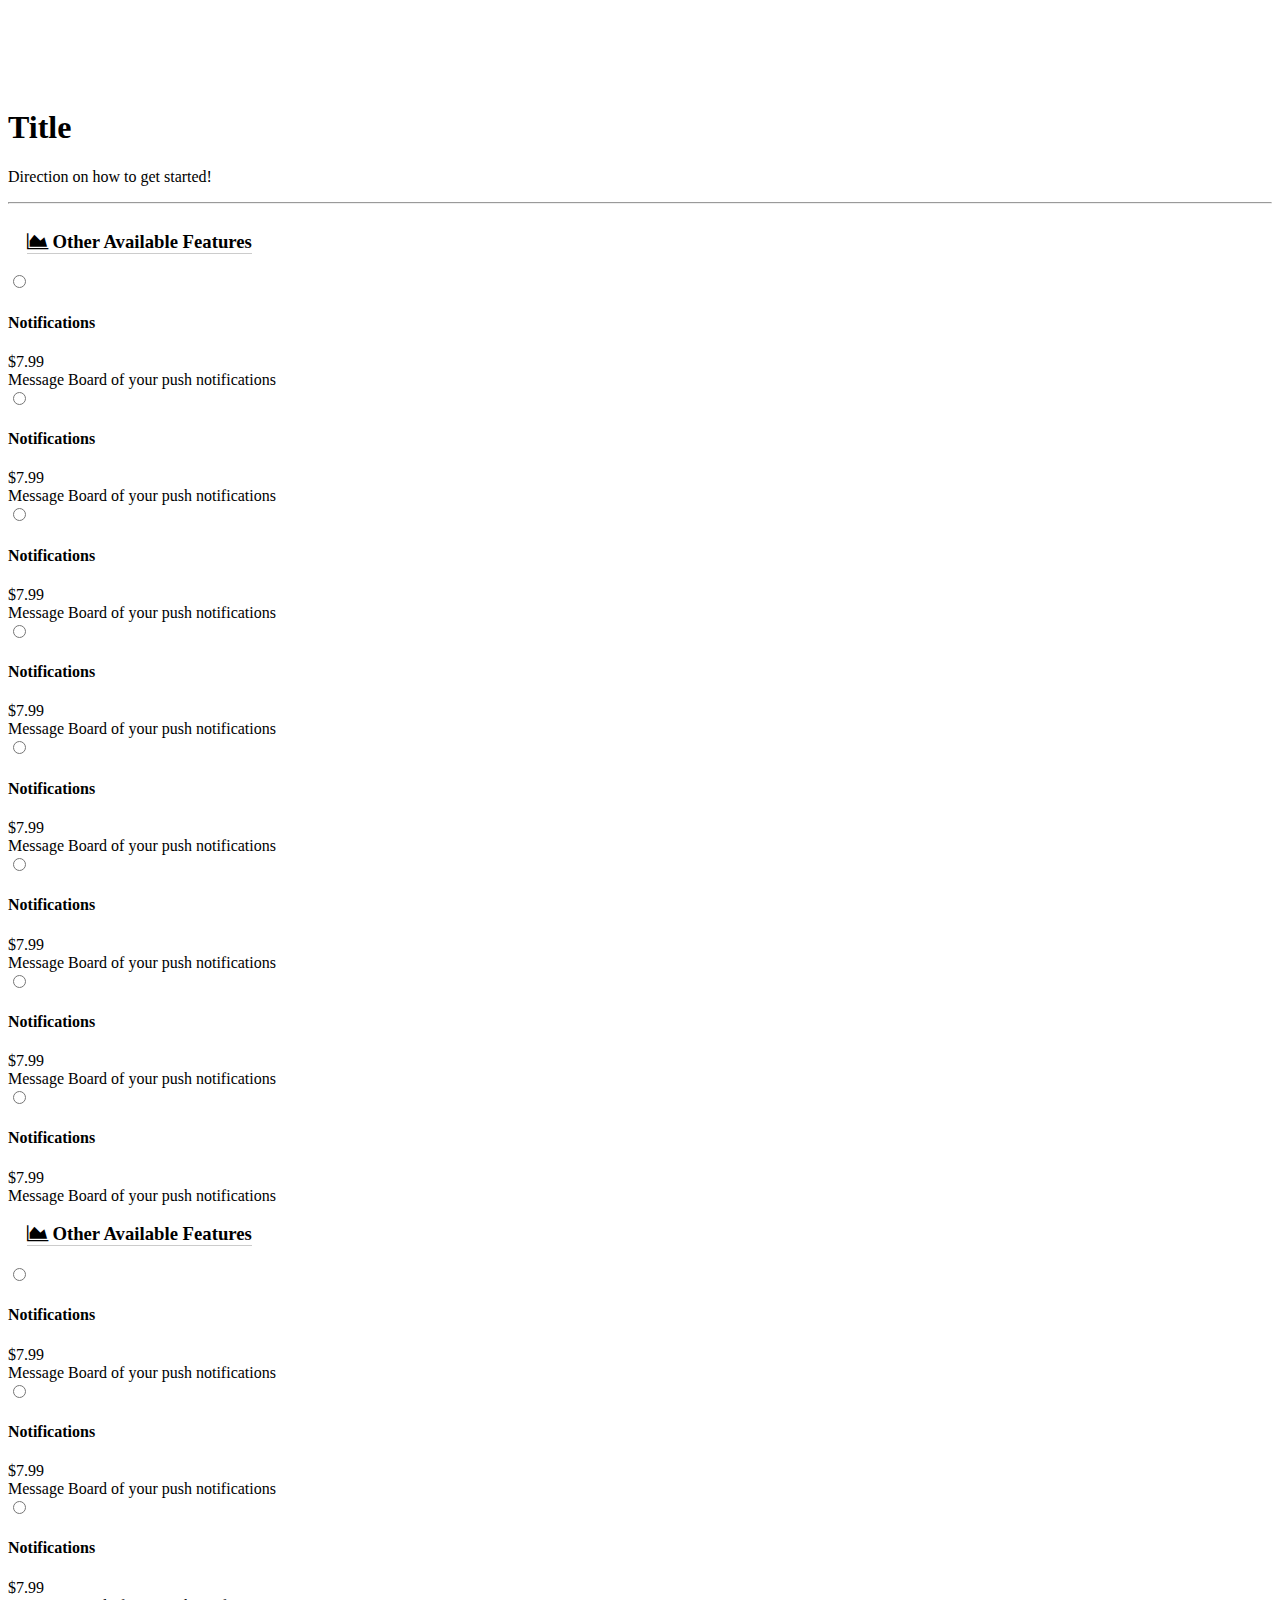
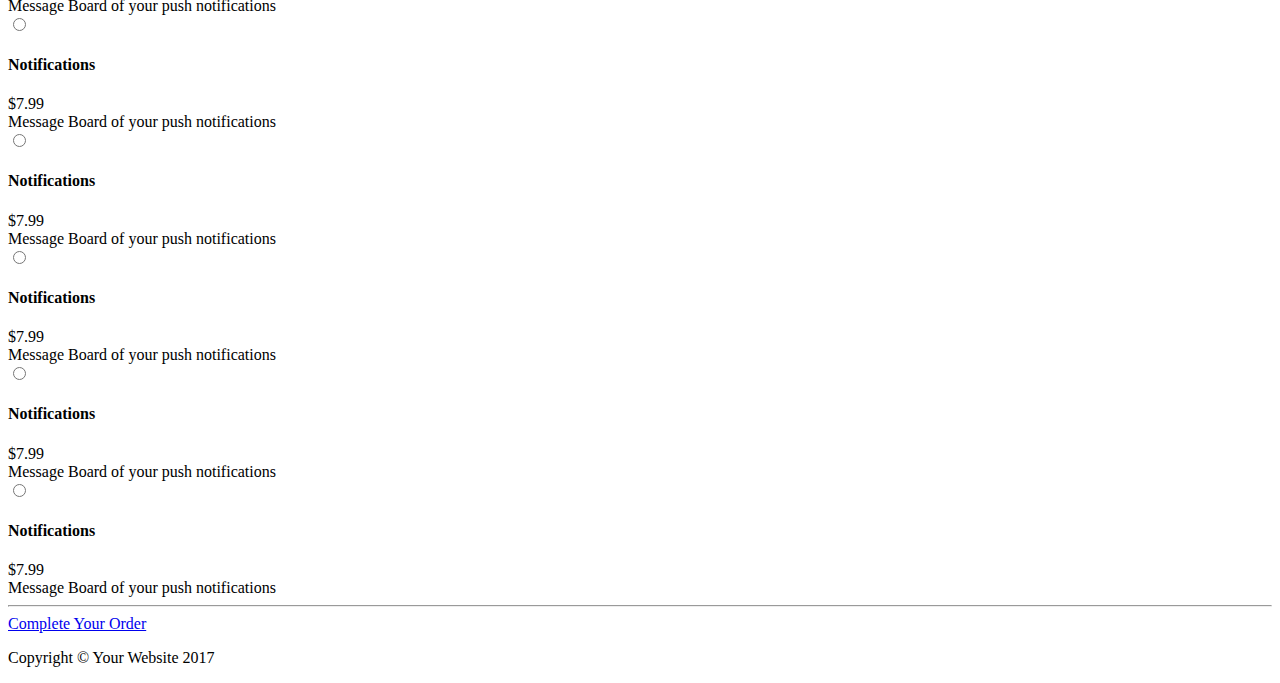
<file: OrderingApp/OrderingApp_Files/OrderingApp_html/index.html>
<!DOCTYPE html>
<html lang="en">
    <head>
        <meta charset="utf-8">
        <meta name="viewport" content="width=device-width, initial-scale=1, shrink-to-fit=no">

        <link rel="stylesheet" href="https://maxcdn.bootstrapcdn.com/bootstrap/4.0.0-beta/css/bootstrap.min.css" integrity="sha384-/Y6pD6FV/Vv2HJnA6t+vslU6fwYXjCFtcEpHbNJ0lyAFsXTsjBbfaDjzALeQsN6M" crossorigin="anonymous">
        <link rel="stylesheet" href="https://maxcdn.bootstrapcdn.com/font-awesome/4.7.0/css/font-awesome.min.css">

        <link rel="stylesheet" href="assets/css/site-test.css">
    </head>
    <body>
        <div class="container">
            <div class="row">
                <div class="col-12"> 
                    <h1 class="display-2">Title</h1>
                    <p>Direction on how to get started!</p>
                </div>
            </div>
            <hr>
            
            <h3 class="column-header"><i class="fa fa-area-chart" aria-hidden="true"></i> Other Available Features</h3>
            <div class="row">
                <div class="col-6">
                    <label class="custom-control custom-radio">
                        <input id="rbNotifications" type="radio" class="custom-control-input">
                        <span class="custom-control-indicator"></span>
                        <span class="custom-control-description">
                            <h4>Notifications</h4>
                            <p class="text-success order-price">$7.99</p>
                            Message Board of your push notifications
                        </span>
                    </label>
                </div>
                <div class="col-6">
                    <label class="custom-control custom-radio">
                        <input id="rbNotifications" type="radio" class="custom-control-input">
                        <span class="custom-control-indicator"></span>
                        <span class="custom-control-description">
                            <h4>Notifications</h4>
                            <p class="text-success order-price">$7.99</p>
                            Message Board of your push notifications
                        </span>
                    </label>
                </div>
                <div class="col-6">
                    <label class="custom-control custom-radio">
                        <input id="rbNotifications" type="radio" class="custom-control-input">
                        <span class="custom-control-indicator"></span>
                        <span class="custom-control-description">
                            <h4>Notifications</h4>
                            <p class="text-success order-price">$7.99</p>
                            Message Board of your push notifications
                        </span>
                    </label>
                </div>
                <div class="col-6">
                    <label class="custom-control custom-radio">
                        <input id="rbNotifications" type="radio" class="custom-control-input">
                        <span class="custom-control-indicator"></span>
                        <span class="custom-control-description">
                            <h4>Notifications</h4>
                            <p class="text-success order-price">$7.99</p>
                            Message Board of your push notifications
                        </span>
                    </label>
                </div>
                <div class="col-6">
                    <label class="custom-control custom-radio">
                        <input id="rbNotifications" type="radio" class="custom-control-input">
                        <span class="custom-control-indicator"></span>
                        <span class="custom-control-description">
                            <h4>Notifications</h4>
                            <p class="text-success order-price">$7.99</p>
                            Message Board of your push notifications
                        </span>
                    </label>
                </div>
                <div class="col-6">
                    <label class="custom-control custom-radio">
                        <input id="rbNotifications" type="radio" class="custom-control-input">
                        <span class="custom-control-indicator"></span>
                        <span class="custom-control-description">
                            <h4>Notifications</h4>
                            <p class="text-success order-price">$7.99</p>
                            Message Board of your push notifications
                        </span>
                    </label>
                </div>
                <div class="col-6">
                    <label class="custom-control custom-radio">
                        <input id="rbNotifications" type="radio" class="custom-control-input">
                        <span class="custom-control-indicator"></span>
                        <span class="custom-control-description">
                            <h4>Notifications</h4>
                            <p class="text-success order-price">$7.99</p>
                            Message Board of your push notifications
                        </span>
                    </label>
                </div>
                <div class="col-6">
                    <label class="custom-control custom-radio">
                        <input id="rbNotifications" type="radio" class="custom-control-input">
                        <span class="custom-control-indicator"></span>
                        <span class="custom-control-description">
                            <h4>Notifications</h4>
                            <p class="text-success order-price">$7.99</p>
                            Message Board of your push notifications
                        </span>
                    </label>
                </div>
            </div> 
            
            <h3 class="column-header"><i class="fa fa-area-chart" aria-hidden="true"></i> Other Available Features</h3>
            <div class="row">
                <div class="col-6">
                    <label class="custom-control custom-radio">
                        <input id="rbNotifications" type="radio" class="custom-control-input">
                        <span class="custom-control-indicator"></span>
                        <span class="custom-control-description">
                            <h4>Notifications</h4>
                            <p class="text-success order-price">$7.99</p>
                            Message Board of your push notifications
                        </span>
                    </label>
                </div>
                <div class="col-6">
                    <label class="custom-control custom-radio">
                        <input id="rbNotifications" type="radio" class="custom-control-input">
                        <span class="custom-control-indicator"></span>
                        <span class="custom-control-description">
                            <h4>Notifications</h4>
                            <p class="text-success order-price">$7.99</p>
                            Message Board of your push notifications
                        </span>
                    </label>
                </div>
                <div class="col-6">
                    <label class="custom-control custom-radio">
                        <input id="rbNotifications" type="radio" class="custom-control-input">
                        <span class="custom-control-indicator"></span>
                        <span class="custom-control-description">
                            <h4>Notifications</h4>
                            <p class="text-success order-price">$7.99</p>
                            Message Board of your push notifications
                        </span>
                    </label>
                </div>
                <div class="col-6">
                    <label class="custom-control custom-radio">
                        <input id="rbNotifications" type="radio" class="custom-control-input">
                        <span class="custom-control-indicator"></span>
                        <span class="custom-control-description">
                            <h4>Notifications</h4>
                            <p class="text-success order-price">$7.99</p>
                            Message Board of your push notifications
                        </span>
                    </label>
                </div>
                <div class="col-6">
                    <label class="custom-control custom-radio">
                        <input id="rbNotifications" type="radio" class="custom-control-input">
                        <span class="custom-control-indicator"></span>
                        <span class="custom-control-description">
                            <h4>Notifications</h4>
                            <p class="text-success order-price">$7.99</p>
                            Message Board of your push notifications
                        </span>
                    </label>
                </div>
                <div class="col-6">
                    <label class="custom-control custom-radio">
                        <input id="rbNotifications" type="radio" class="custom-control-input">
                        <span class="custom-control-indicator"></span>
                        <span class="custom-control-description">
                            <h4>Notifications</h4>
                            <p class="text-success order-price">$7.99</p>
                            Message Board of your push notifications
                        </span>
                    </label>
                </div>
                <div class="col-6">
                    <label class="custom-control custom-radio">
                        <input id="rbNotifications" type="radio" class="custom-control-input">
                        <span class="custom-control-indicator"></span>
                        <span class="custom-control-description">
                            <h4>Notifications</h4>
                            <p class="text-success order-price">$7.99</p>
                            Message Board of your push notifications
                        </span>
                    </label>
                </div>
                <div class="col-6">
                    <label class="custom-control custom-radio">
                        <input id="rbNotifications" type="radio" class="custom-control-input">
                        <span class="custom-control-indicator"></span>
                        <span class="custom-control-description">
                            <h4>Notifications</h4>
                            <p class="text-success order-price">$7.99</p>
                            Message Board of your push notifications
                        </span>
                    </label>
                </div>
            </div><hr>
            
            <a href="confirm.html" class="btn btn-success">Complete Your Order</a>
        </div>
        
        <footer class="py-5 bg-dark">
        <div class="container">
        <p class="m-0 text-center text-white">Copyright &copy; Your Website 2017</p>
        </div>
        </footer>

        <script src="https://code.jquery.com/jquery-3.2.1.slim.min.js" integrity="sha384-KJ3o2DKtIkvYIK3UENzmM7KCkRr/rE9/Qpg6aAZGJwFDMVNA/GpGFF93hXpG5KkN" crossorigin="anonymous"></script>
        <script src="https://cdnjs.cloudflare.com/ajax/libs/popper.js/1.11.0/umd/popper.min.js" integrity="sha384-b/U6ypiBEHpOf/4+1nzFpr53nxSS+GLCkfwBdFNTxtclqqenISfwAzpKaMNFNmj4" crossorigin="anonymous"></script>
        <script src="https://maxcdn.bootstrapcdn.com/bootstrap/4.0.0-beta/js/bootstrap.min.js" integrity="sha384-h0AbiXch4ZDo7tp9hKZ4TsHbi047NrKGLO3SEJAg45jXxnGIfYzk4Si90RDIqNm1" crossorigin="anonymous"></script>

        <script src="assets/js/inputmask.js"></script>
        <script src="assets/js/controlattributes.js"></script>
    </body>
</html>
</file>
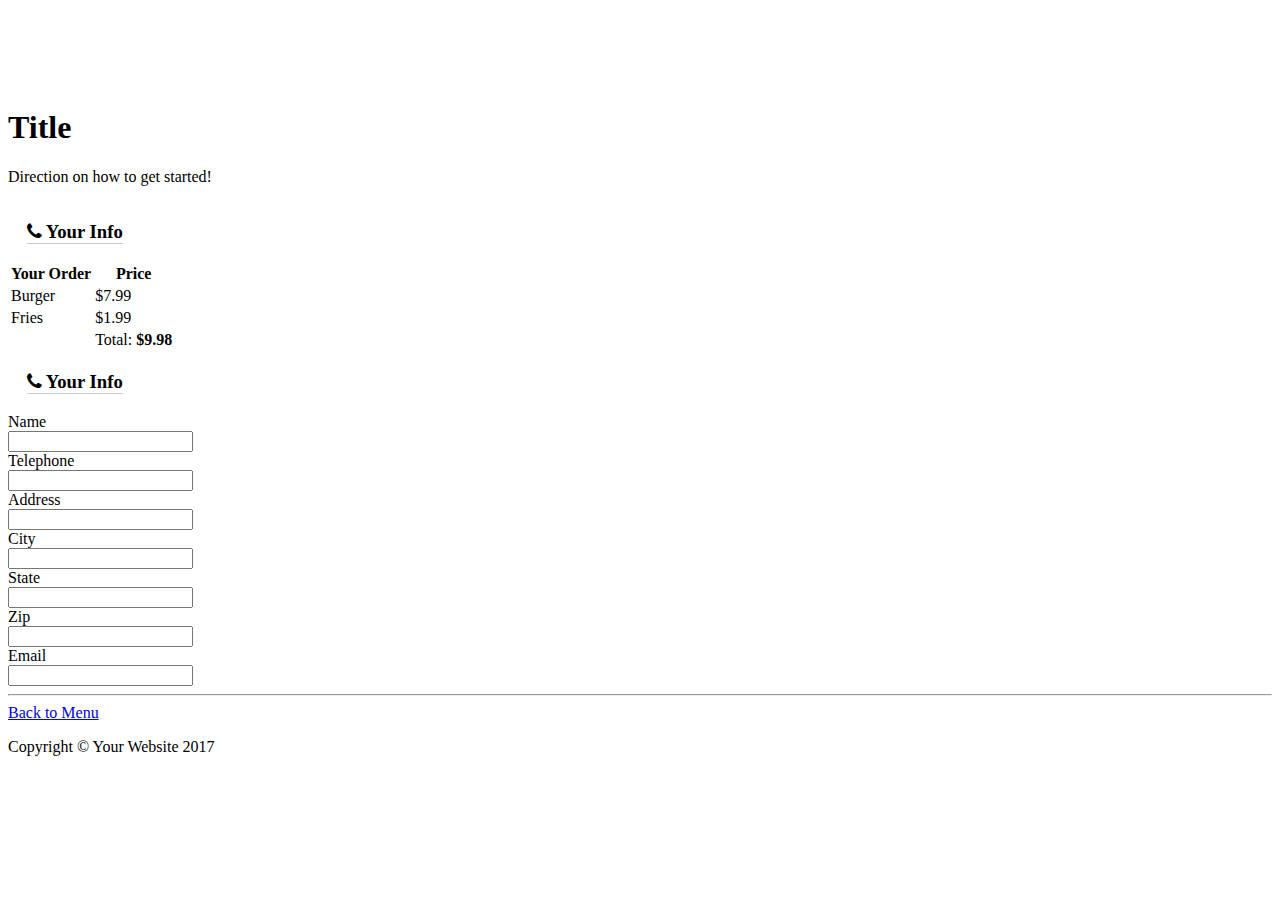
<file: OrderingApp/OrderingApp_Files/OrderingApp_html/confirm.html>
<!DOCTYPE html>
<html lang="en">
    <head>
        <meta charset="utf-8">
        <meta name="viewport" content="width=device-width, initial-scale=1, shrink-to-fit=no">

        <link rel="stylesheet" href="https://maxcdn.bootstrapcdn.com/bootstrap/4.0.0-beta/css/bootstrap.min.css" integrity="sha384-/Y6pD6FV/Vv2HJnA6t+vslU6fwYXjCFtcEpHbNJ0lyAFsXTsjBbfaDjzALeQsN6M" crossorigin="anonymous">
        <link rel="stylesheet" href="https://maxcdn.bootstrapcdn.com/font-awesome/4.7.0/css/font-awesome.min.css">

        <link rel="stylesheet" href="assets/css/site-test.css">
    </head>
    <body>
        <div class="container">
            <!--<div class="row">
                <div class="col-12"> 
                    <h1 class="display-2">Title</h1>
                    <p>Direction on how to get started!</p>
                </div>
            
            <hr>
            
            <h3 class="column-header"><i class="fa fa-phone" aria-hidden="true"></i> Your Info</h3>
            
           <div class="col-4">
            <table class="table">
              <thead>
                <tr>
                  <th scope="col">Your Order</th>
                  <th scope="col">Price</th>
                </tr>
              </thead>
              <tbody>
                <tr>
                  <td>Burger</td>
                  <td>$7.99</td>
                </tr>
                <tr>
                  <td>Fries</td>
                  <td>$1.99</td>
                </tr>
                <tr>
                  <th scope="row"></th>
                  <td>Total: <strong class="text-success">$9.98</strong></td>
                </tr>
              </tbody>
            </table>
            </div>
            
            <div class="col-7">                              
                <h3 class="column-header"><i class="fa fa-phone" aria-hidden="true"></i> Your Info</h3>

                <div class="form-group row">
                    <label for="txtYourName" class="col-1 col-form-label">Name</label>

                    <div class="col-11">
                        <input class="form-control" type="text" id="txtYourName">
                    </div>
                </div>                

                <div class="form-group row">
                    <label for="txtYourPhone" class="col-1 col-form-label">Telephone</label>

                    <div class="col-11">
                        <input class="phone form-control" type="tel" id="txtYourPhone">
                    </div>
                </div> 

                <div class="form-group row">
                    <label for="" class="col-1 col-form-label">Address</label>

                    <div class="col-11">
                        <input class="form-control" type="text" id="">
                    </div>
                </div>

                <div class="form-group row">
                    <label for="" class="col-1 col-form-label">City</label>

                    <div class="col-5">
                        <input class="form-control" type="text" id="">
                    </div>

                    <label for="" class="col-1 col-form-label">State</label>

                    <div class="col-2">
                        <input class="form-control" type="text" id="">
                    </div>

                    <label for="" class="col-1 col-form-label">Zip</label>

                    <div class="col-2">
                        <input class="form-control" type="text" id="">
                    </div>
                </div>

                <div class="form-group row">
                    <label for="" class="col-1 col-form-label">Email</label>

                    <div class="col-11">
                        <input class="form-control" type="email" id="">
                    </div>
                </div>  
            </div>
            </div>-->
            
            <div class="row">
                <div class="col-12">
                    <h1 class="display-2">Title</h1>
                    <p>Direction on how to get started!</p>                    
                </div>
                
                <div class="col-4">
                   <h3 class="column-header"><i class="fa fa-phone" aria-hidden="true"></i> Your Info</h3>
                    <table class="table  table-bordered">
                      <thead>
                        <tr>
                          <th scope="col">Your Order</th>
                          <th scope="col">Price</th>
                        </tr>
                      </thead>
                      <tbody>
                        <tr>
                          <td>Burger</td>
                          <td>$7.99</td>
                        </tr>
                        <tr>
                          <td>Fries</td>
                          <td>$1.99</td>
                        </tr>
                        <tr>
                          <th scope="row"></th>
                          <td>Total: <strong class="text-success">$9.98</strong></td>
                        </tr>
                      </tbody>
                    </table>
                </div>
                <div class="col-8">
                    <h3 class="column-header"><i class="fa fa-phone" aria-hidden="true"></i> Your Info</h3>

                    <div class="form-group row">
                        <label for="txtYourName" class="col-2 col-form-label">Name</label>

                        <div class="col-10">
                            <input class="form-control" type="text" id="txtYourName">
                        </div>
                    </div>                

                    <div class="form-group row">
                        <label for="txtYourPhone" class="col-2 col-form-label">Telephone</label>

                        <div class="col-10">
                            <input class="phone form-control" type="tel" id="txtYourPhone">
                        </div>
                    </div> 

                    <div class="form-group row">
                        <label for="" class="col-2 col-form-label">Address</label>

                        <div class="col-10">
                            <input class="form-control" type="text" id="">
                        </div>
                    </div>

                    <div class="form-group row">
                        <label for="" class="col-2 col-form-label">City</label>

                        <div class="col-4">
                            <input class="form-control" type="text" id="">
                        </div>

                        <label for="" class="col-1 col-form-label">State</label>

                        <div class="col-2">
                            <input class="form-control" type="text" id="">
                        </div>

                        <label for="" class="col-1 col-form-label">Zip</label>

                        <div class="col-2">
                            <input class="form-control" type="text" id="">
                        </div>
                    </div>

                    <div class="form-group row">
                        <label for="" class="col-2 col-form-label">Email</label>

                        <div class="col-10">
                            <input class="form-control" type="email" id="">
                        </div>
                    </div>  
            </div>
            </div>
            <hr>
            
            <a href="index.html" class="btn btn-warning">Back to Menu</a>
            
            <script src="https://checkout.stripe.com/checkout.js"
                                            class="stripe-button"
                                            data-key="pk_test_omtic2GJ69UNDDOILdgwpPno"
                                            data-amount="3900"
                                            data-name="Funny Ant"
                                            data-description='JavaScript Framework Guide'
                                            data-image="/Content/images/main-book.png">
                                    </script>
        </div>
        
        <footer class="py-5 bg-dark">
        <div class="container">
        <p class="m-0 text-center text-white">Copyright &copy; Your Website 2017</p>
        </div>
        </footer>

        <script src="https://code.jquery.com/jquery-3.2.1.slim.min.js" integrity="sha384-KJ3o2DKtIkvYIK3UENzmM7KCkRr/rE9/Qpg6aAZGJwFDMVNA/GpGFF93hXpG5KkN" crossorigin="anonymous"></script>
        <script src="https://cdnjs.cloudflare.com/ajax/libs/popper.js/1.11.0/umd/popper.min.js" integrity="sha384-b/U6ypiBEHpOf/4+1nzFpr53nxSS+GLCkfwBdFNTxtclqqenISfwAzpKaMNFNmj4" crossorigin="anonymous"></script>
        <script src="https://maxcdn.bootstrapcdn.com/bootstrap/4.0.0-beta/js/bootstrap.min.js" integrity="sha384-h0AbiXch4ZDo7tp9hKZ4TsHbi047NrKGLO3SEJAg45jXxnGIfYzk4Si90RDIqNm1" crossorigin="anonymous"></script>

        <script src="assets/js/inputmask.js"></script>
        <script src="assets/js/controlattributes.js"></script>
    </body>
</html>
</file>
<file: OrderingApp/OrderingApp_Files/OrderingApp_html/assets/css/site-test.css>
body{
    padding-top: 5rem;
}

.container{ margin-bottom: 1em; }

.feature-section{
    margin-bottom: 1.5em;
}

.column-header{
    display: inline-block;
    border-bottom: solid 1px rgba(0,0,0,0.2);
    margin-bottom: 1em;
    margin-left: 1em;
}

.order-price{ margin-bottom: 0; }
</file>
